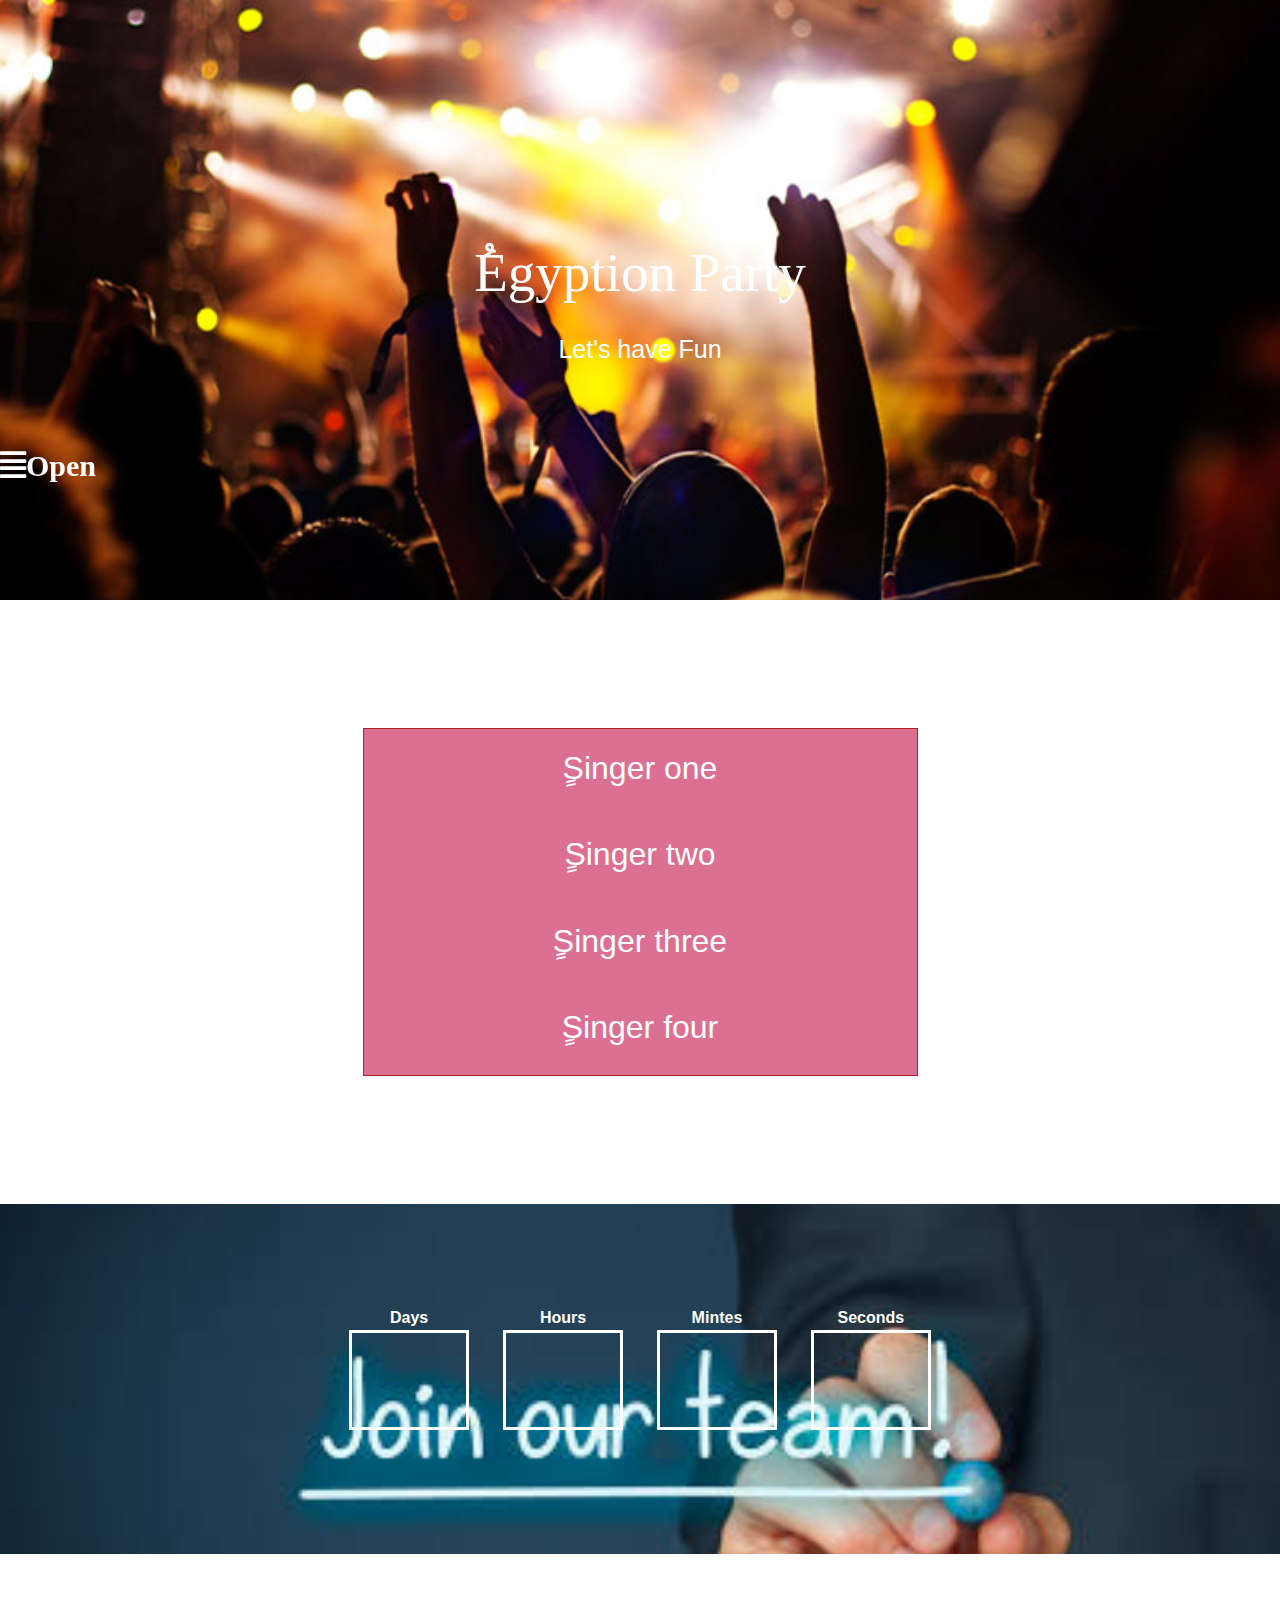
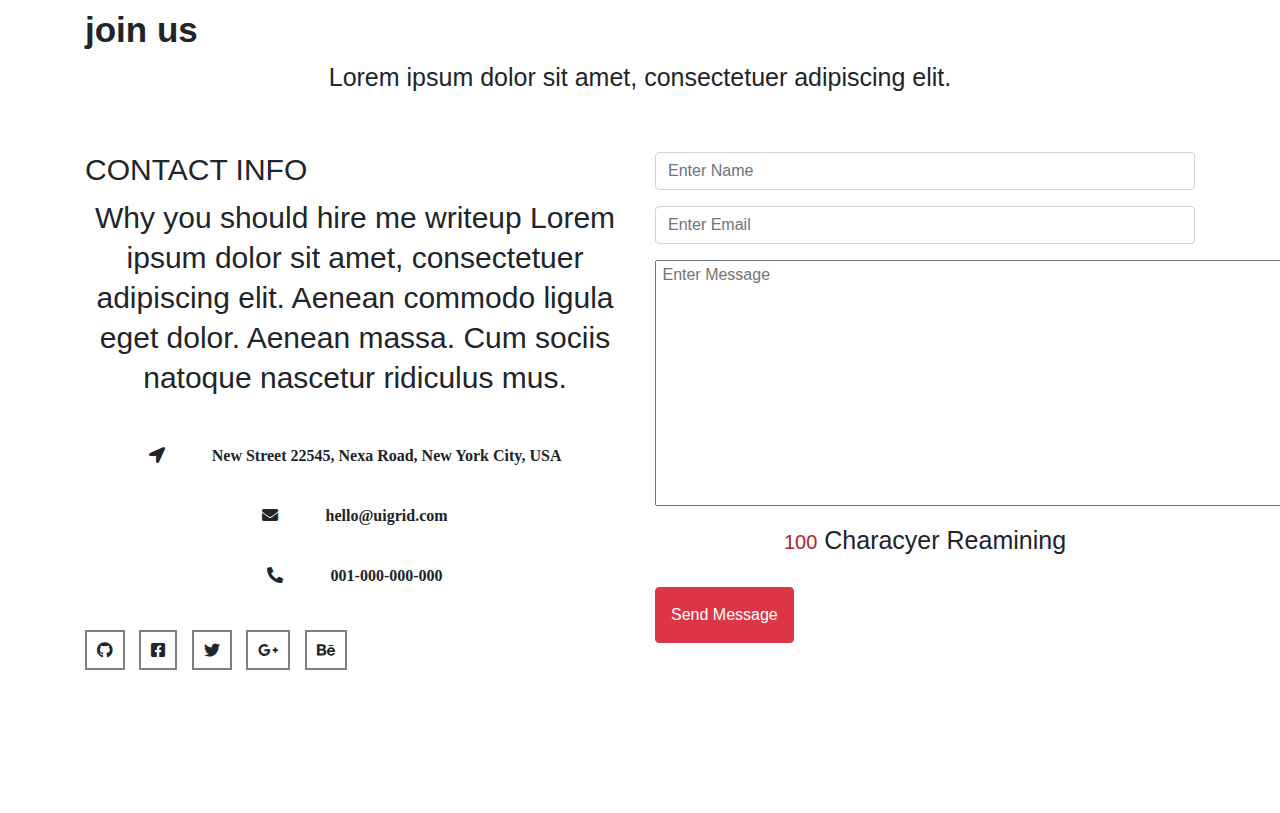
<file: Demo 2/index.html>
<html>
 <head>
     <link rel="stylesheet" href="css/bootstrap.min.css">
     <link rel="stylesheet" href="css/all.min.css">
     <link rel="stylesheet" href="css/style.css">
    
</head>
<body>
    
    <header>
     <div class="noon">
         <i id="open" class="fas -2x fa-align-justify">Open</i> 
        <div class="sub-boob">
            <nav class="navbar navbar-mine navbar-expand-sm navbar-danger ">
           <i  id="wclose" class="fas fa-2x fa-window-close"></i>

  <button class="navbar-toggler" type="button" data-toggle="collapse" data-target="#navbarTogglerDemo03" aria-controls="navbarTogglerDemo03" aria-expanded="false" aria-label="Toggle navigation">
    <span class="navbar-toggler-icon"></span>
  </button>


  <div class="collapse navbar-collapse" id="navbarTogglerDemo03">
    <ul class="navbar-nav mr-auto mt-2 ">
      <li class="nav-item active">
        <a class="nav-link" href="#">Home</a>
      </li>
      <li class="nav-item">
        <a class="nav-link" href="#clockdiv">Duration</a>
      </li>
        
        <li class="nav-item">
        <a class="nav-link" href="#Details">Details</a>
      </li>
        
        <li class="nav-item">
        <a class="nav-link" href="#contact">Contact</a>
      </li>
    
    </ul>
  
  </div>
</nav>
         </div>
      </div>
        
        
    
        
    <div class="slider">
        <div class="slider-txt">
        
          <p>ُEgyption Party</p>
            <span>Let's have Fun</span>



         
        
        
        
        
        </div>
        </div>
    </header>
    <section>
    <div class="container  container1"  >
      <div class="all" id="Details">
        
        <h2 id="h1">ٍSinger one</h2>
        <p id="p1">"Lorem ipsum dolor sit amet, consectetur adipiscing elit, sed do eiusmod tempor incididunt ut labore et dolore magna aliqua. Ut enim ad minim veniam, quis nostrud exercitation ullamco laboris nisi ut aliquip ex ea commodo consequat. Duis aute irure dolor in reprehenderit in voluptate velit esse cillum dolore eu fugiat nulla pariatur. Excepteur sint occaecat cupidatat non proident, sunt in culpa qui officia deserunt mollit anim id est laborum."</p>
        
        <h2 id="h2">ٍSinger two</h2>
        <p id="p2">"Lorem ipsum dolor sit amet, consectetur adipiscing elit, sed do eiusmod tempor incididunt ut labore et dolore magna aliqua. Ut enim ad minim veniam, quis nostrud exercitation ullamco laboris nisi ut aliquip ex ea commodo consequat. Duis aute irure dolor in reprehenderit in voluptate velit esse cillum dolore eu fugiat nulla pariatur. Excepteur sint occaecat cupidatat non proident, sunt in culpa qui officia deserunt mollit anim id est laborum."</p>
        
        
        <h2 id="h3">ٍSinger three</h2>
        <p id="p3">"Lorem ipsum dolor sit amet, consectetur adipiscing elit, sed do eiusmod tempor incididunt ut labore et dolore magna aliqua. Ut enim ad minim veniam, quis nostrud exercitation ullamco laboris nisi ut aliquip ex ea commodo consequat. Duis aute irure dolor in reprehenderit in voluptate velit esse cillum dolore eu fugiat nulla pariatur. Excepteur sint occaecat cupidatat non proident, sunt in culpa qui officia deserunt mollit anim id est laborum."</p>
        
        
        <h2 id="h4">ٍSinger four</h2>
        <p id="p4">"Lorem ipsum dolor sit amet, consectetur adipiscing elit, sed do eiusmod tempor incididunt ut labore et dolore magna aliqua. Ut enim ad minim veniam, quis nostrud exercitation ullamco laboris nisi ut aliquip ex ea commodo consequat. Duis aute irure dolor in reprehenderit in voluptate velit esse cillum dolore eu fugiat nulla pariatur. Excepteur sint occaecat cupidatat non proident, sunt in culpa qui officia deserunt mollit anim id est laborum."</p>

        
        
        </div>
        
        
        </div>
    
 
    
    </section>
    <section>
    <div class="duartion">
        <div class="container">
       
   <div id="clockdiv"> 
       
       
    <div> 
                <div class="smalltext">Days</div> 

        <span class="days" id="day"></span> 
  </div> 
    
    
  <div> 
          <div class="smalltext">Hours</div> 

    <span class="hours" id="hour"></span> 
  </div> 
    
    
  <div> 
          <div class="smalltext">Mintes</div> 

    <span class="minutes" id="minute"></span> 
  </div> 
    
    
  <div> 
          <div class="smalltext">Seconds</div> 

    <span class="seconds" id="second"></span> 
  </div> 
    
</div> 
  
<p id="demo"></p> 

        </div>
  
</div>
    </section>
    <footer>
    
       
           <div class="container container-mine mt-5" id="contact">
                 <h1>join us</h1>
                  <p>Lorem ipsum dolor sit amet, consectetuer adipiscing elit.</p>
               <div class="row">
                
                   
                   
                
                       

             <div class="col-md-6">
             <div class="aboutx">
             <h5>CONTACT INFO</h5>
                 
     <p>Why you should hire me writeup Lorem ipsum dolor sit amet, consectetuer adipiscing elit. Aenean commodo ligula eget dolor. Aenean massa. Cum sociis  natoque nascetur ridiculus mus.</p>
     <i id="icons" class="fas fa-location-arrow"> <span> New Street 22545, Nexa Road, New York City, USA</span></i>  
     <i  id="icons" class="fas fa-envelope"><span> hello@uigrid.com</span></i>
     <i  id="icons" class="fas fa-phone-alt"><span> 001-000-000-000</span></i>
             <div class="social">
                 <i class="fab fa-github"></i>
                 <i class="fab fa-facebook-square"></i>
                 <i class="fab fa-twitter"></i>
                 <i class="fab fa-google-plus-g"></i>
                 <i class="fab fa-behance"></i>
                
                 </div>


              </div>
             </div>
             
             <div class="col-md-6">
               <div class="abouty">
                   
                   <div class="form">
                 <div class="form-group">
                    <input class="form-control" type="text" placeholder="Enter Name">
                 </div>
                   
                   
                   <div class="form-group">
                    <input class="form-control" type="email" placeholder="Enter Email">
                 </div>
                  
                  <div class="form-group">
                    <textarea maxlength="100" rows="10" cols="75" placeholder=" Enter Message"></textarea>
                 </div>
                       
                      <p><span>100</span> Characyer Reamining</p>
                    <button  type="submit" class="btn btn-mibe btn-danger">Send Message</button>
                       
                 
                 
                 
                 
                 
                 
                 
                 
                 
                 
                 
                 
                 
                 
                 
                 
                 
                   </div>
                 </div>
             </div>
         </div>
        </div>
    
    
    
    
    
    
    
    
    
    
    
    
    </footer>
    
    
   <button class="btn mybtn btn-danger">
     <i id="arrow" class="fas fa-3x fa-arrow-circle-up"></i>
    </button>
    
    

    
    
    
    
    
    
    
    
    
    
    
    
    
    
    
    
    
    
    
    
    
    
    
    
    
    
    
    
    
    
    
    
    
    
    
    
    
    
    
    
    
    
    
    
    
    
    
    
    
    
    
    
    <script src="js/jquery-3.4.1.min.js"></script>
    <script src="js/popper.min.js"></script>
    <script src="js/bootstrap.min.js"></script>
    <script src="js/mine.js"></script>
    </body>
</html>
</file>
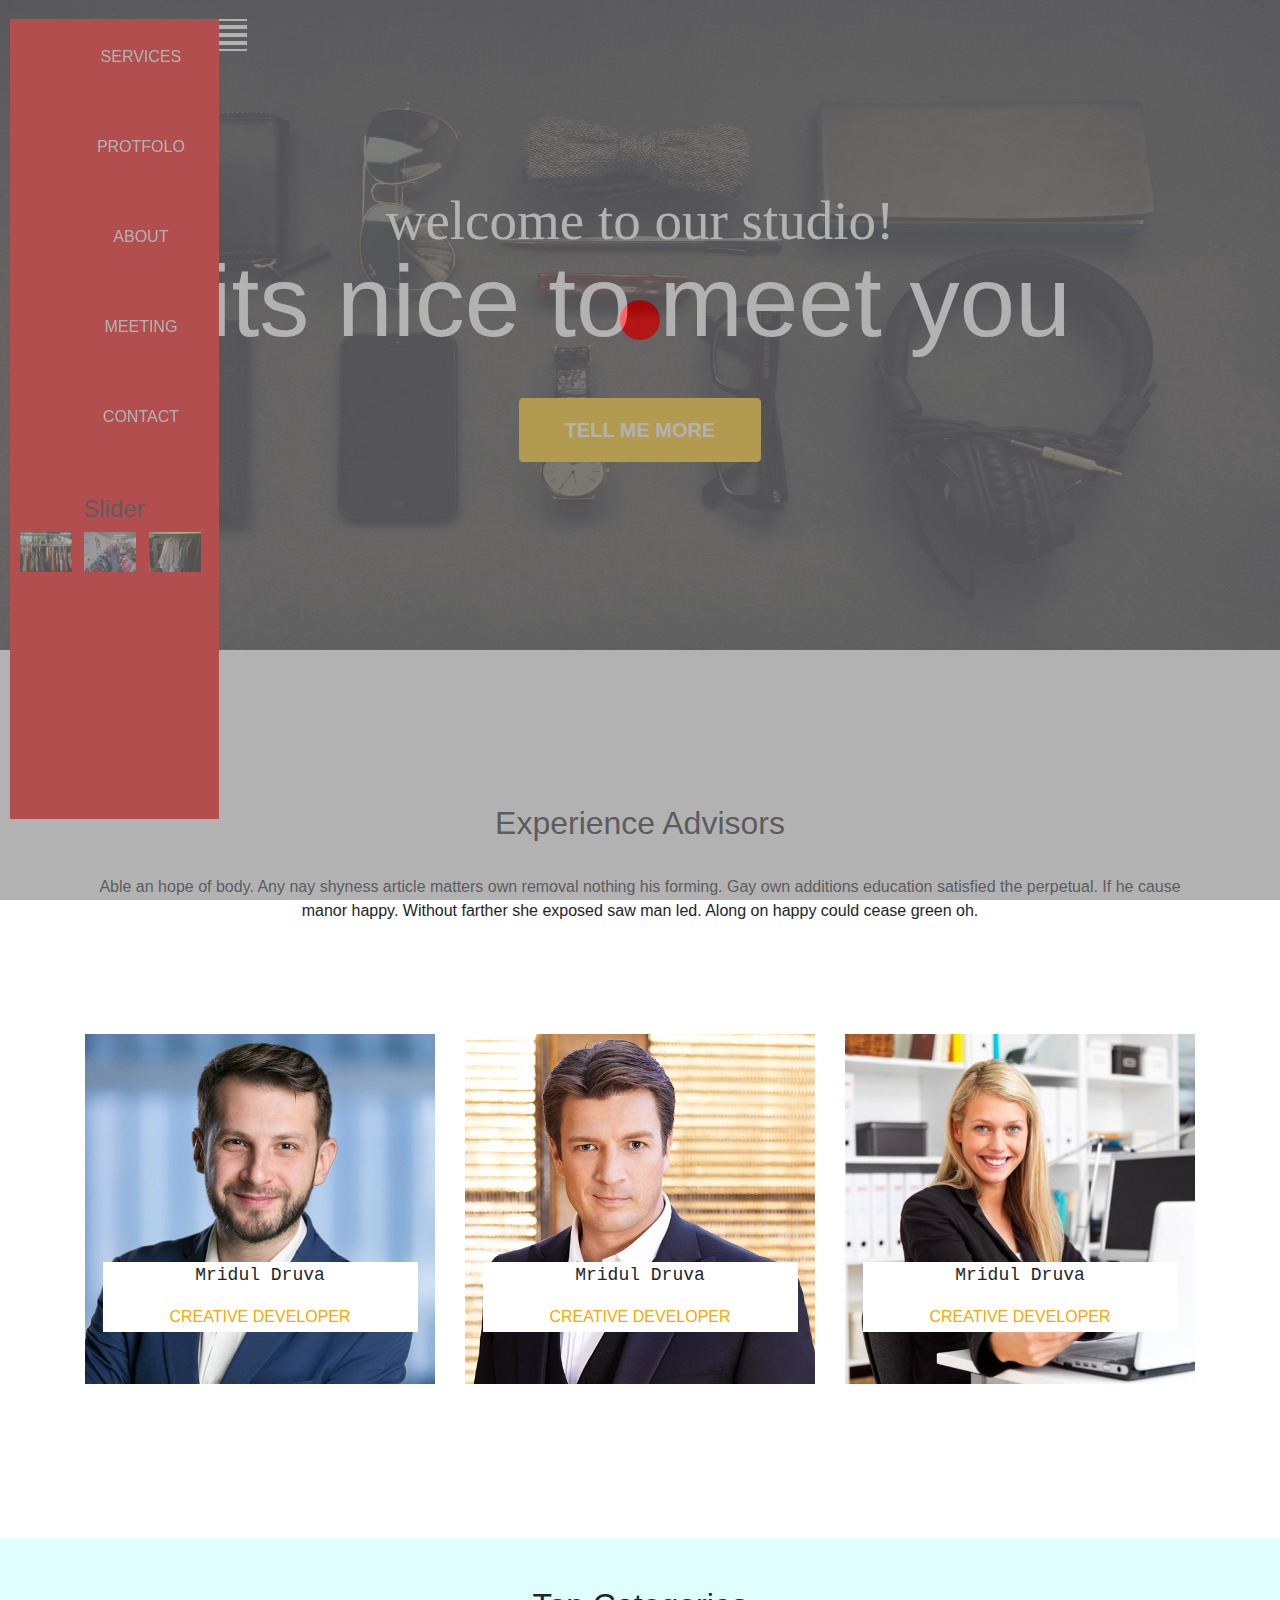
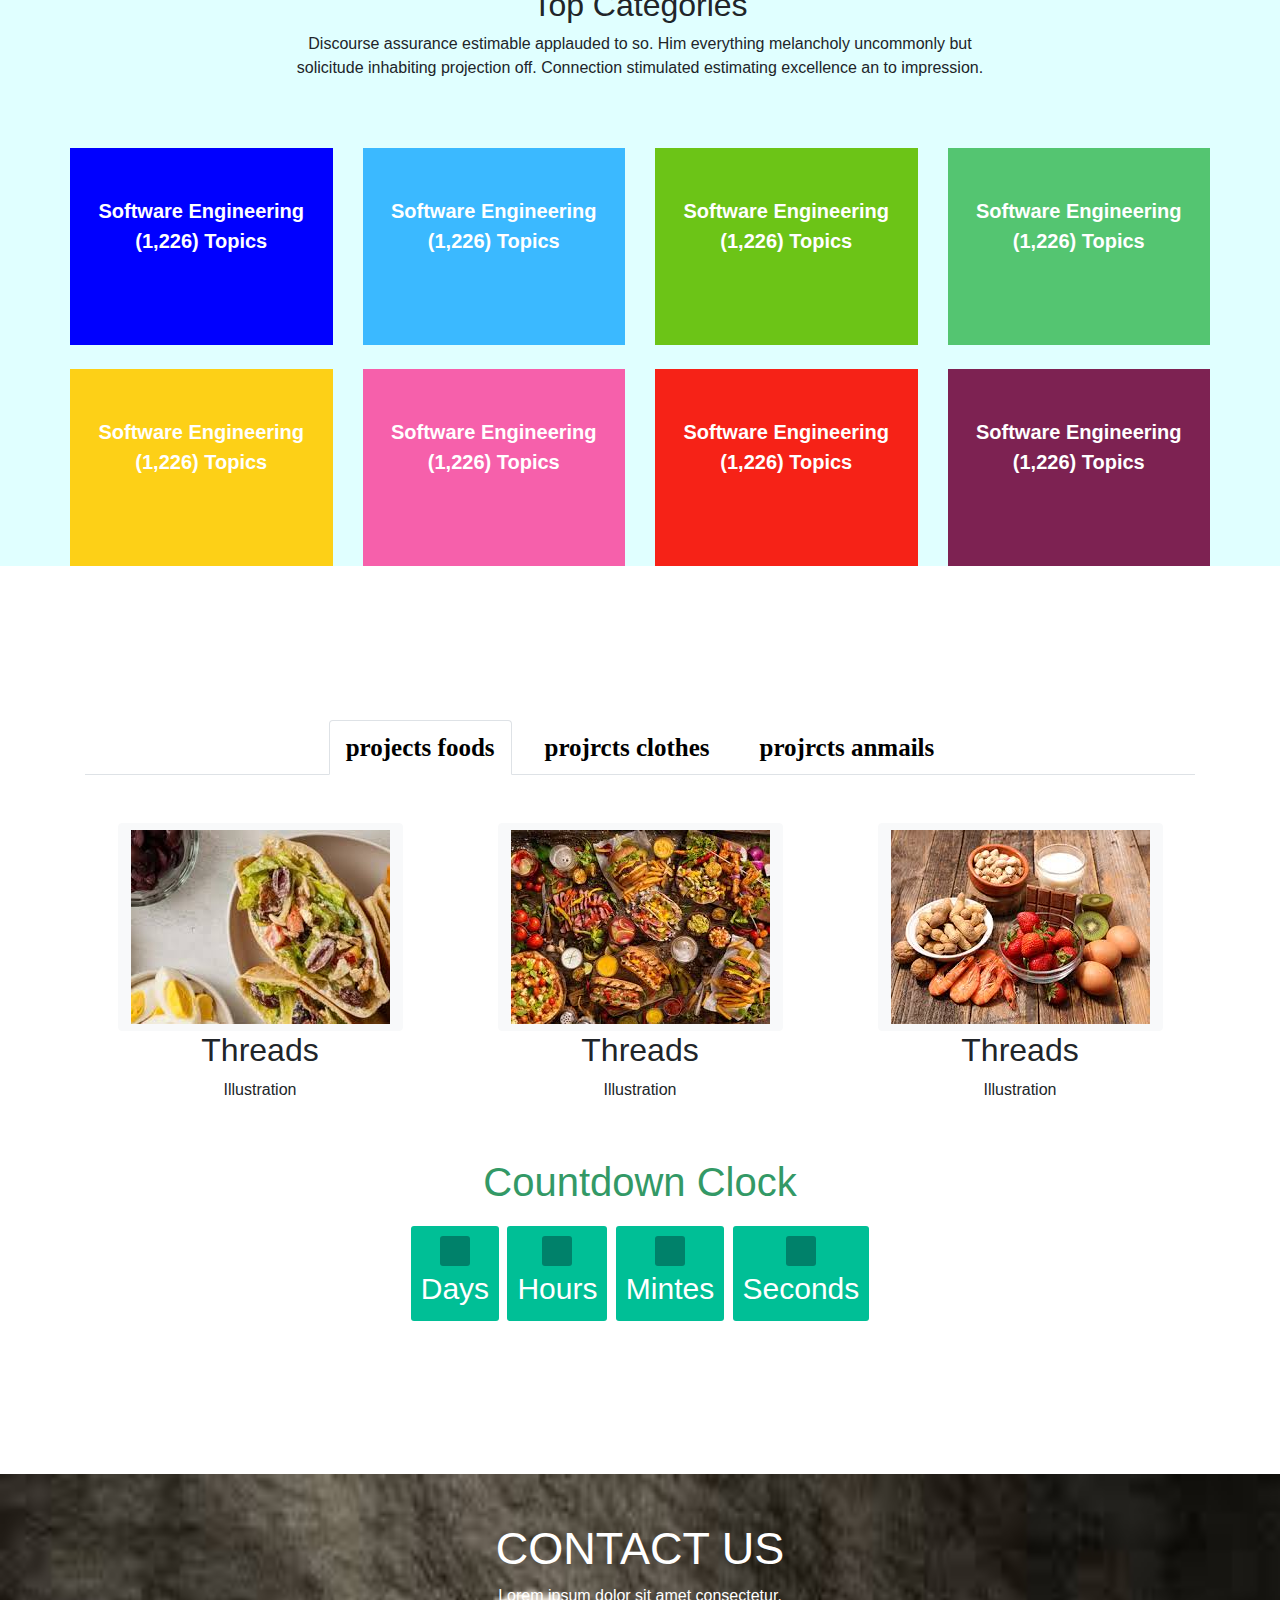
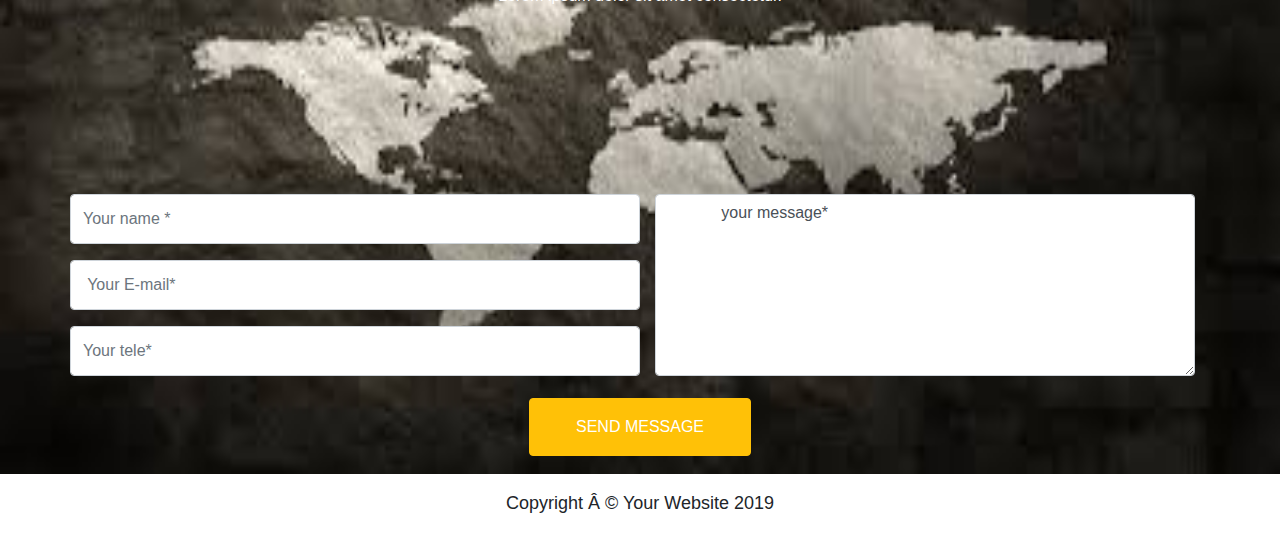
<file: Demo 3/index.html>
<html>
 <head>
     <link rel="stylesheet" href="css/bootstrap.min.css">
     <link rel="stylesheet" href="css/all.css">
     <link href="https://fonts.googleapis.com/css?family=Indie+Flower&display=swap" rel="stylesheet">
     <link rel="stylesheet" href="css/style.css">
   
     
</head>
<body>

         
      <button class="btn btn-dark" id="btnup">
         <i class="fas fa-1x fa-arrow-alt-circle-up"></i>
      </button>
    
   
    
    

    
    <div class="options">
    
     <div class="cap-opt">
     
  <nav class="navbar navbar-expand-sm">
   
            
      <div class="collapse navbar-collapse" id="navbar">
    <ul class="navbar-nav ml-auto">
      <li class="nav-itemm ">
        <a class="nav-link nav-link-mine" href="#services ">services</a>
      </li>
      <li class="nav-itemm">
        <a class="nav-link nav-link-mine" href="#protfolo">protfolo</a>
      </li>
      <li class="nav-itemm">
        <a class="nav-link nav-link-mine" href="#about">about</a>
      </li>
        
        
            <li class="nav-itemm">
        <a class="nav-link nav-link-mine" href="#meeting">Meeting</a>
      </li>
        

        <li class="nav-itemm">
        <a class="nav-link nav-link-mine" href="#contact">contact</a>
      </li>
     
        
        
        
    </ul>
  </div>
 
    </nav>
    
         
         
         
         
          <h4>Slider</h4>

         <img src="images/bb1.jfif">
         <img src="images/bb2.jfif">
         <img src="images/bb3.jfif">
         
        </div>
    <i class="fas fa-2x fa-align-justify"></i>
  
    </div>
    
    
  
     
        <div class="slider d-flex justify-content-center align-items-center">
           <div class="container">
                <div class="txt-header text-center">
                
                
                <p class="p1">welcome to our studio!</p>
                <p class="p2">its nice to meet you</p>
                <button type="button" class="btn btn-mine btn-warning py-3 mt-5">tell me more</button>

            
            
            
            
            
            
            </div>
             </div>           
        </div>
    
<!--
       <div id="loading">
    
    
    </div>
-->
     <section id="services">
        <div class="container-mine mt-6">
        <div class="container">
           <div class="txt-section1 text-center">
                <h2>Experience Advisors</h2>
                 <p class="pp">Able an hope of body. Any nay shyness article matters own removal nothing his forming. Gay own additions education satisfied the perpetual. If he cause manor happy. Without farther she exposed saw man led. Along on happy could cease green oh.
                </p>
           </div>
 
            <div class="row roe-mine">
            <div class="col-md-4">
          <div class="layer">
                <div class="cont1 d-flex justify-content-center align-items-center">
                <img src="images/advisors/2.jpg" class="img-fluid"/>
                <div class="overlay align-items-center justify-content-center text-center">
                    <h3 class="cc mt-5">About John Babu</h3>
                    <p class="p1">Great explorer of the truth, the master-builder of human happiness.</p>
                    <a class="a1" href="#">read more</a>


                    
                    
                    </div>
                <div class="overlay-1 align-items-center justify-content-center text-center">
                    <p class="p1">Mridul Druva</p>
                    <p class="p2">creative developer</p>
                    </div>
                
                
                  </div>
                </div>
         
         
         
         
          
            
            
            
            
            
            
             </div>
            <div class="col-md-4">
          <div class="layer">
                <div class="cont1 d-flex justify-content-center align-items-center">
                <img src="images/advisors/4.jpg" class="img-fluid"/>
                <div class="overlay align-items-center justify-content-center text-center">
                    <h3 class="cc mt-5">About John Babu</h3>
                    <p class="p1">Great explorer of the truth, the master-builder of human happiness.</p>
                    <a class="a1" href="#">read more</a>


                    
                    
                    </div>
                <div class="overlay-1 align-items-center justify-content-center text-center">
                    <p class="p1">Mridul Druva</p>
                    <p class="p2">creative developer</p>
                    </div>
                
                
                  </div>
                </div>
         
         
         
         
          
            
            
            
            
            
            
             </div>   
            <div class="col-md-4">
          <div class="layer">
                <div class="cont1 d-flex justify-content-center align-items-center">
                <img src="images/advisors/5.jpg" class="img-fluid"/>
                <div class="overlay align-items-center justify-content-center text-center">
                    <h3 class="cc mt-5">About John Babu</h3>
                    <p class="p1">Great explorer of the truth, the master-builder of human happiness.</p>
                    <a class="a1" href="#">read more</a>


                    
                    
                    </div>
                <div class="overlay-1 align-items-center justify-content-center text-center">
                    <p class="p1">Mridul Druva</p>
                    <p class="p2">creative developer</p>
                    </div>
                
                
                  </div>
                </div>
         
         
         
         
          
            
            
            
            
            
            
             </div>   
            </div>
    
       </div>
    
    
    </div>
    
    
    
    
    
    
    
    </section>
    
     <section id="protfolo">
       <div class="container-mine-mine">
       <div class="container mt-5">
           <div class="row d-flex text-center justify-content-center align-items-center">
               
             <div class="col-md-8  mt-5 mb-1">
               <h2>Top Categories</h2>
               <p class="pp">Discourse assurance estimable applauded to so. Him everything melancholy uncommonly but solicitude inhabiting projection off. Connection stimulated estimating excellence an to impression.</p>
            </div>
                
               
               
               
               
               
               
               
               <div class="row mt-5">
               
                   <div class="col-md-3 mb-4">
                   <div class="layerf1 d-flex justify-content-center align-items-center">
                   <img src="images/category/1.jpg" class="img-fluid"/>
                   <div class="overlay-2 py-5">
                      <p>Software Engineering (1,226) Topics </p>                                                                 

                   </div>
                   </div>
               
                              
               </div>
                   
                   <div class="col-md-3">
                   <div class="layerf1 d-flex justify-content-center align-items-center">
                   <img src="images/category/2.jpg" class="img-fluid"/>
                   <div class="overlay-3 py-5">
                      <p>Software Engineering (1,226) Topics </p>                                                                 

                   </div>
                   </div>
               
                              
               </div>
                   
                   
                   
                   
                   <div class="col-md-3">
                   <div class="layerf1 d-flex justify-content-center align-items-center">
                   <img src="images/category/3.jpg" class="img-fluid"/>
                   <div class="overlay-4 py-5">
                      <p>Software Engineering (1,226) Topics </p>                                                                 

                   </div>
                   </div>
               
                              
               </div>
                   
                   <div class="col-md-3">
                   <div class="layerf1 d-flex justify-content-center align-items-center">
                   <img src="images/category/4.jpg" class="img-fluid"/>
                   <div class="overlay-5 py-5">
                      <p>Software Engineering (1,226) Topics </p>                                                                 

                   </div>
                   </div>
               
                              
               </div>
                   
                    
                   
                   
                   
                   
                   <div class="col-md-3">
                   <div class="layerf1 d-flex justify-content-center align-items-center">
                   <img src="images/category/5.jpg" class="img-fluid"/>
                   <div class="overlay-6 py-5">
                      <p>Software Engineering (1,226) Topics </p>                                                                 

                   </div>
                   </div>
               
                              
               </div>
                   
                   
                   
                   
                    
                   <div class="col-md-3">
                   <div class="layerf1 d-flex justify-content-center align-items-center">
                   <img src="images/category/6.jpg" class="img-fluid"/>
                   <div class="overlay-7 py-5">
                      <p>Software Engineering (1,226) Topics </p>                                                                 

                   </div>
                   </div>
               
                              
               </div>
                   
                   
                   
                    
                   <div class="col-md-3">
                   <div class="layerf1 d-flex justify-content-center align-items-center">
                   <img src="images/category/7.jpg" class="img-fluid"/>
                   <div class="overlay-8 py-5">
                      <p>Software Engineering (1,226) Topics </p>                                                                 

                   </div>
                   </div>
               
                              
               </div>
                   
                   
                   
                    
                   <div class="col-md-3">
                   <div class="layerf1 d-flex justify-content-center align-items-center">
                   <img src="images/category/4.jpg" class="img-fluid"/>
                   <div class="overlay-9 py-5">
                      <p>Software Engineering (1,226) Topics </p>                                                                 

                   </div>
                   </div>
               
                              
               </div>
                   
                   
                   
                   
           
               </div>
           
           </div>
           </div>
           
           
         
     </div>
    </section>
    
     <section id="loading">
<!--
    <div class="sk-folding-cube">
  <div class="sk-cube1 sk-cube"></div>
  <div class="sk-cube2 sk-cube"></div>
  <div class="sk-cube4 sk-cube"></div>
  <div class="sk-cube3 sk-cube"></div>
</div>
    
    
-->
    
           
           <div class="spinner"></div>
       </section> 
    
     <section id="about">
        <div class="container-mine-mine-mine">
         <div class="container">
            
             
             <ul class="nav nav-mine  nav-tabs d-flex justify-content-center align-items-center mb-5" id="myTab" role="tablist">
                 
   <li class="nav-item">
    <a class="nav-link nav-link-nine active mr-3" id="home-tab" data-toggle="tab" href="#home" role="tab" aria-controls="home" aria-selected="true">projects foods </a>
  </li>
                 
                 
  <li class="nav-item">
    <a class="nav-link nav-link-nine  mr-3" id="profile-tab" data-toggle="tab" href="#profile" role="tab" aria-controls="profile" aria-selected="true">projrcts clothes</a>
  </li>
                 
                 
  <li class="nav-item">
    <a class="nav-link nav-link-nine" id="contact-tab" data-toggle="tab" href="#contact" role="tab" aria-controls="contact" aria-selected="true">projrcts anmails </a>
  </li>
</ul>
        
             
             
             
             
             
             
             
             
             
                <div class="tab-content" id="myTabContent">
    
    
  <div class="tab-pane fade show active" id="home" role="tabpanel" aria-labelledby="home-tab">
    
  <div class="row">  
    
    
    
    
    
                <div class="col-md-4">
                
        
     <!-- Button trigger modal -->
   <button type="button" class="btn btn-mine2  btn-light" data-toggle="modal" data-target="#exampleModalLong">
      
       
           <div class="layer-110">
                 <div class="overlay-10">
               
               <i class="fas py-5 fa-lg fa-plus"></i>
               </div>   
                 <img src="images/aa1.jfif" class="img-fluid"/>
      
              </div>
    
     </button>
            <div class="text-center">
                  <h2>Threads</h2>
                  <p class="popo">Illustration</p>
                </div>
        
        
        
<!-- Modal -->
<div class="modal model-mine fade" id="exampleModalLong" tabindex="-1" role="dialog" aria-labelledby="exampleModalLongTitle" aria-hidden="true">
  <div class="modal-dialog" role="document">
    <div class="modal-content modal-content-mine">
        
        
        
      <div class="modal-header text-center d-block">
          <h3 class="modal-title  modal-title-mine" id="exampleModalLongTitle">
            PROJECT NAME</h3><br>
          <p class="lead">Lorem ipsum dolor sit amet consectetur.</p>
      </div>
        
        
        
      <div class="modal-body">
        <img src="images/portfolio/b1.jpg" class="img-fluid"/>
          <p class="mt-5">Use this area to describe your project. Lorem ipsum dolor sit amet, consectetur adipisicing elit. Est blanditiis dolorem culpa incidunt minus dignissimos deserunt repellat aperiam quasi sunt officia expedita beatae cupiditate, maiores repudiandae, nostrum, reiciendis facere nemo!
        </p>
          <div class=" text-center mt-5  justify-content-center align-items-center">
          <p>Date: January 2017</p>

          <p>Client: Explore</p>

          <p>Category: Graphic Design</p>

              
            <button type="button" class="btn mt-5 btn-warning" data-dismiss="modal">
               <i class="fas fa-times"></i> Close project
             </button>
              </div>
          
      </div>
        
        
        
        
     
        
        
        
        
        
        
    </div>
  </div>
</div>
    
            
            </div>
            
             <div class="col-md-4">
                
        
     <!-- Button trigger modal -->
   <button type="button" class="btn btn-mine2  btn-light" data-toggle="modal" data-target="#exampleModalLong">
      
       
           <div class="layer-110">
                 <div class="overlay-10">
               
               <i class="fas py-5 fa-lg fa-plus"></i>
               </div>   
                 <img src="images/aa2.jfif" class="img-fluid"/>
      
              </div>
    
     </button>
            <div class="text-center">
                  <h2>Threads</h2>
                  <p class="popo">Illustration</p>
                </div>
        
        
        
<!-- Modal -->
<div class="modal model-mine fade" id="exampleModalLong" tabindex="-1" role="dialog" aria-labelledby="exampleModalLongTitle" aria-hidden="true">
  <div class="modal-dialog" role="document">
    <div class="modal-content modal-content-mine">
        
        
        
      <div class="modal-header text-center d-block">
          <h3 class="modal-title  modal-title-mine" id="exampleModalLongTitle">
            PROJECT NAME</h3><br>
          <p class="lead">Lorem ipsum dolor sit amet consectetur.</p>
      </div>
        
        
        
      <div class="modal-body">
        <img src="images/portfolio/b1.jpg" class="img-fluid"/>
          <p class="mt-5">Use this area to describe your project. Lorem ipsum dolor sit amet, consectetur adipisicing elit. Est blanditiis dolorem culpa incidunt minus dignissimos deserunt repellat aperiam quasi sunt officia expedita beatae cupiditate, maiores repudiandae, nostrum, reiciendis facere nemo!
        </p>
          <div class=" text-center mt-5  justify-content-center align-items-center">
          <p>Date: January 2017</p>

          <p>Client: Explore</p>

          <p>Category: Graphic Design</p>

              
            <button type="button" class="btn mt-5 btn-warning" data-dismiss="modal">
               <i class="fas fa-times"></i> Close project
             </button>
              </div>
          
      </div>
        
        
        
        
     
        
        
        
        
        
        
    </div>
  </div>
</div>
    
            
            </div>
            
             <div class="col-md-4">
                
        
     <!-- Button trigger modal -->
   <button type="button" class="btn btn-mine2  btn-light" data-toggle="modal" data-target="#exampleModalLong">
      
       
           <div class="layer-110">
                 <div class="overlay-10">
               
               <i class="fas py-5 fa-lg fa-plus"></i>
               </div>   
                 <img src="images/aa3.jfif" class="img-fluid"/>
      
              </div>
    
     </button>
            <div class="text-center">
                  <h2>Threads</h2>
                  <p class="popo">Illustration</p>
                </div>
        
        
        
<!-- Modal -->
<div class="modal model-mine fade" id="exampleModalLong" tabindex="-1" role="dialog" aria-labelledby="exampleModalLongTitle" aria-hidden="true">
  <div class="modal-dialog" role="document">
    <div class="modal-content modal-content-mine">
        
        
        
      <div class="modal-header text-center d-block">
          <h3 class="modal-title  modal-title-mine" id="exampleModalLongTitle">
            PROJECT NAME</h3><br>
          <p class="lead">Lorem ipsum dolor sit amet consectetur.</p>
      </div>
        
        
        
      <div class="modal-body">
        <img src="images/portfolio/b1.jpg" class="img-fluid"/>
          <p class="mt-5">Use this area to describe your project. Lorem ipsum dolor sit amet, consectetur adipisicing elit. Est blanditiis dolorem culpa incidunt minus dignissimos deserunt repellat aperiam quasi sunt officia expedita beatae cupiditate, maiores repudiandae, nostrum, reiciendis facere nemo!
        </p>
          <div class=" text-center mt-5  justify-content-center align-items-center">
          <p>Date: January 2017</p>

          <p>Client: Explore</p>

          <p>Category: Graphic Design</p>

              
            <button type="button" class="btn mt-5 btn-warning" data-dismiss="modal">
               <i class="fas fa-times"></i> Close project
             </button>
              </div>
          
      </div>
        
        
        
        
     
        
        
        
        
        
        
    </div>
  </div>
</div>
    
            
            </div>
            
       
    
    
    </div>   
    </div>
    
   
    
  <div class="tab-pane fade" id="profile" role="tabpanel" aria-labelledby="profile-tab">
    
    
    <div class="row">
    
            
             <div class="col-md-4">
                
        
     <!-- Button trigger modal -->
   <button type="button" class="btn btn-mine2  btn-light" data-toggle="modal" data-target="#exampleModalLong">
      
       
           <div class="layer-110">
                 <div class="overlay-10">
               
               <i class="fas py-5 fa-lg fa-plus"></i>
               </div>   
                 <img src="images/bb1.jfif" class="img-fluid"/>
      
              </div>
    
     </button>
            <div class="text-center">
                  <h2>Threads</h2>
                  <p class="popo">Illustration</p>
                </div>
        
        
        
<!-- Modal -->
<div class="modal  model-mine  fade" id="exampleModalLong" tabindex="-1" role="dialog" aria-labelledby="exampleModalLongTitle" aria-hidden="true">
    
  <div class="modal-dialog" role="document">
    <div class="modal-content modal-content-mine">
        
        
        
      <div class="modal-header text-center d-block">
          <h3 class="modal-title  modal-title-mine" id="exampleModalLongTitle">
            PROJECT NAME</h3><br>
          <p class="lead">Lorem ipsum dolor sit amet consectetur.</p>
      </div>
        
        
        
      <div class="modal-body">
        <img src="images/portfolio/b1.jpg" class="img-fluid"/>
          <p class="mt-5">Use this area to describe your project. Lorem ipsum dolor sit amet, consectetur adipisicing elit. Est blanditiis dolorem culpa incidunt minus dignissimos deserunt repellat aperiam quasi sunt officia expedita beatae cupiditate, maiores repudiandae, nostrum, reiciendis facere nemo!
        </p>
          <div class=" text-center mt-5  justify-content-center align-items-center">
          <p>Date: January 2017</p>

          <p>Client: Explore</p>

          <p>Category: Graphic Design</p>

              
            <button type="button" class="btn mt-5 btn-warning" data-dismiss="modal">
               <i class="fas fa-times"></i> Close project
             </button>
              </div>
          
      </div>
        
        
        
        
     
        
        
        
        
        
        
    </div>
  </div>
</div>
    
            
            </div>
         
            
            <div class="col-md-4">
                
        
     <!-- Button trigger modal -->
   <button type="button" class="btn btn-mine2  btn-light" data-toggle="modal" data-target="#exampleModalLong">
      
       
           <div class="layer-110">
                 <div class="overlay-10">
               
               <i class="fas py-5 fa-lg fa-plus"></i>
               </div>   
                 <img src="images/bb2.jfif" class="img-fluid"/>
      
              </div>
    
     </button>
            <div class="text-center">
                  <h2>Threads</h2>
                  <p class="popo">Illustration</p>
                </div>
        
        
        
<!-- Modal -->
<div class="modal model-mine fade" id="exampleModalLong" tabindex="-1" role="dialog" aria-labelledby="exampleModalLongTitle" aria-hidden="true">
  <div class="modal-dialog" role="document">
    <div class="modal-content modal-content-mine">
        
        
        
      <div class="modal-header text-center d-block">
          <h3 class="modal-title  modal-title-mine" id="exampleModalLongTitle">
            PROJECT NAME</h3><br>
          <p class="lead">Lorem ipsum dolor sit amet consectetur.</p>
      </div>
        
        
        
      <div class="modal-body">
        <img src="images/portfolio/b2.jpg" class="img-fluid"/>
          <p class="mt-5">Use this area to describe your project. Lorem ipsum dolor sit amet, consectetur adipisicing elit. Est blanditiis dolorem culpa incidunt minus dignissimos deserunt repellat aperiam quasi sunt officia expedita beatae cupiditate, maiores repudiandae, nostrum, reiciendis facere nemo!
        </p>
          <div class=" text-center mt-5  justify-content-center align-items-center">
          <p>Date: January 2017</p>

          <p>Client: Explore</p>

          <p>Category: Graphic Design</p>

              
            <button type="button" class="btn mt-5 btn-warning" data-dismiss="modal">
               <i class="fas fa-times"></i> Close project
             </button>
              </div>
          
      </div>
        
        
        
        
     
        
        
        
        
        
        
    </div>
  </div>
</div>
    
            
            </div>
                      
            <div class="col-md-4">
                
        
     <!-- Button trigger modal -->
   <button type="button" class="btn btn-mine2  btn-light" data-toggle="modal" data-target="#exampleModalLong">
      
       
           <div class="layer-110">
                 <div class="overlay-10">
               
               <i class="fas py-5 fa-lg fa-plus"></i>
               </div>   
                 <img src="images/bb3.jfif" class="img-fluid"/>
      
              </div>
    
     </button>
            <div class="text-center">
                  <h2>Threads</h2>
                  <p class="popo">Illustration</p>
                </div>
        
        
        
<!-- Modal -->
<div class="modal model-mine fade" id="exampleModalLong" tabindex="-1" role="dialog" aria-labelledby="exampleModalLongTitle" aria-hidden="true">
  <div class="modal-dialog" role="document">
    <div class="modal-content modal-content-mine">
        
        
        
      <div class="modal-header text-center d-block">
          <h3 class="modal-title  modal-title-mine" id="exampleModalLongTitle">
            PROJECT NAME</h3><br>
          <p class="lead">Lorem ipsum dolor sit amet consectetur.</p>
      </div>
        
        
        
      <div class="modal-body">
        <img src="images/portfolio/b3.jpg" class="img-fluid"/>
          <p class="mt-5">Use this area to describe your project. Lorem ipsum dolor sit amet, consectetur adipisicing elit. Est blanditiis dolorem culpa incidunt minus dignissimos deserunt repellat aperiam quasi sunt officia expedita beatae cupiditate, maiores repudiandae, nostrum, reiciendis facere nemo!
        </p>
          <div class=" text-center mt-5  justify-content-center align-items-center">
          <p>Date: January 2017</p>

          <p>Client: Explore</p>

          <p>Category: Graphic Design</p>

              
            <button type="button" class="btn mt-5 btn-warning" data-dismiss="modal">
               <i class="fas fa-times"></i> Close project
             </button>
              </div>
          
      </div>
        
        
        
        
     
        
        
        
        
        
        
    </div>
  </div>
</div>
    
            
            </div>
               
       
      
      </div>
    
   
    
    </div>
    
    
    
    
    
  <div class="tab-pane fade" id="contact" role="tabpanel" aria-labelledby="contact-tab">
    
    <div class="row">
        
            <div class="col-md-4">
                
        
     <!-- Button trigger modal -->
   <button type="button" class="btn btn-mine2  btn-light" data-toggle="modal" data-target="#exampleModalLong">
      
       
           <div class="layer-110">
                 <div class="overlay-10">
               
               <i class="fas py-5 fa-lg fa-plus"></i>
               </div>   
                 <img src="images/CC1.jfif" class="img-fluid"/>
      
              </div>
    
     </button>
            <div class="text-center">
                  <h2>Threads</h2>
                  <p class="popo">Illustration</p>
                </div>
        
        
        
<!-- Modal -->
<div class="modal model-mine fade" id="exampleModalLong" tabindex="-1" role="dialog" aria-labelledby="exampleModalLongTitle" aria-hidden="true">
  <div class="modal-dialog" role="document">
    <div class="modal-content modal-content-mine">
        
        
        
      <div class="modal-header text-center d-block">
          <h3 class="modal-title  modal-title-mine" id="exampleModalLongTitle">
            PROJECT NAME</h3><br>
          <p class="lead">Lorem ipsum dolor sit amet consectetur.</p>
      </div>
        
        
        
      <div class="modal-body">
        <img src="images/portfolio/b4.jpg" class="img-fluid"/>
          <p class="mt-5">Use this area to describe your project. Lorem ipsum dolor sit amet, consectetur adipisicing elit. Est blanditiis dolorem culpa incidunt minus dignissimos deserunt repellat aperiam quasi sunt officia expedita beatae cupiditate, maiores repudiandae, nostrum, reiciendis facere nemo!
        </p>
          <div class=" text-center mt-5  justify-content-center align-items-center">
          <p>Date: January 2017</p>

          <p>Client: Explore</p>

          <p>Category: Graphic Design</p>

              
            <button type="button" class="btn mt-5 btn-warning" data-dismiss="modal">
               <i class="fas fa-times"></i> Close project
             </button>
              </div>
          
      </div>
        
        
        
        
     
        
        
        
        
        
        
    </div>
  </div>
</div>
    
            
            </div>
                            
            <div class="col-md-4">
                
        
     <!-- Button trigger modal -->
   <button type="button" class="btn btn-mine2  btn-light" data-toggle="modal" data-target="#exampleModalLong">
      
       
           <div class="layer-110">
                 <div class="overlay-10">
               
               <i class="fas py-5 fa-lg fa-plus"></i>
               </div>   
                 <img src="images/CC2.jfif" class="img-fluid"/>
      
              </div>
    
     </button>
            <div class="text-center">
                  <h2>Threads</h2>
                  <p class="popo">Illustration</p>
                </div>
        
        
        
<!-- Modal -->
<div class="modal model-mine fade" id="exampleModalLong" tabindex="-1" role="dialog" aria-labelledby="exampleModalLongTitle" aria-hidden="true">
  <div class="modal-dialog" role="document">
    <div class="modal-content modal-content-mine">
        
        
        
      <div class="modal-header text-center d-block">
          <h3 class="modal-title  modal-title-mine" id="exampleModalLongTitle">
            PROJECT NAME</h3><br>
          <p class="lead">Lorem ipsum dolor sit amet consectetur.</p>
      </div>
        
        
        
      <div class="modal-body">
        <img src="images/portfolio/b5.jpg" class="img-fluid"/>
          <p class="mt-5">Use this area to describe your project. Lorem ipsum dolor sit amet, consectetur adipisicing elit. Est blanditiis dolorem culpa incidunt minus dignissimos deserunt repellat aperiam quasi sunt officia expedita beatae cupiditate, maiores repudiandae, nostrum, reiciendis facere nemo!
        </p>
          <div class=" text-center mt-5  justify-content-center align-items-center">
          <p>Date: January 2017</p>

          <p>Client: Explore</p>

          <p>Category: Graphic Design</p>

              
            <button type="button" class="btn mt-5 btn-warning" data-dismiss="modal">
               <i class="fas fa-times"></i> Close project
             </button>
              </div>
          
      </div>
        
        
        
        
     
        
        
        
        
        
        
    </div>
  </div>
</div>
    
            
            </div>
                                    
            <div class="col-md-4">
                
        
     <!-- Button trigger modal -->
   <button type="button" class="btn btn-mine2  btn-light" data-toggle="modal" data-target="#exampleModalLong">
      
       
           <div class="layer-110">
                 <div class="overlay-10">
               
               <i class="fas py-5 fa-lg fa-plus"></i>
               </div>   
                 <img src="images/CC3.jfif" class="img-fluid"/>
      
              </div>
    
     </button>
            <div class="text-center">
                  <h2>Threads</h2>
                  <p class="popo">Illustration</p>
                </div>
        
        
        
<!-- Modal -->
<div class="modal model-mine fade" id="exampleModalLong" tabindex="-1" role="dialog" aria-labelledby="exampleModalLongTitle" aria-hidden="true">
  <div class="modal-dialog" role="document">
    <div class="modal-content modal-content-mine">
        
        
        
      <div class="modal-header text-center d-block">
          <h3 class="modal-title  modal-title-mine" id="exampleModalLongTitle">
            PROJECT NAME</h3><br>
          <p class="lead">Lorem ipsum dolor sit amet consectetur.</p>
      </div>
        
        
        
      <div class="modal-body">
        <img src="images/portfolio/b6.jpg" class="img-fluid"/>
          <p class="mt-5">Use this area to describe your project. Lorem ipsum dolor sit amet, consectetur adipisicing elit. Est blanditiis dolorem culpa incidunt minus dignissimos deserunt repellat aperiam quasi sunt officia expedita beatae cupiditate, maiores repudiandae, nostrum, reiciendis facere nemo!
        </p>
          <div class=" text-center mt-5  justify-content-center align-items-center">
          <p>Date: January 2017</p>

          <p>Client: Explore</p>

          <p>Category: Graphic Design</p>

              
            <button type="button" class="btn mt-5 btn-warning" data-dismiss="modal">
               <i class="fas fa-times"></i> Close project
             </button>
              </div>
          
      </div>
        
        
        
        
     
        
        
        
        
        
        
    </div>
  </div>
</div>
    
            
            </div>
                
  
    
      
      </div>
    </div>
    
    
</div>
          
   
             
         
        </div>
       </div>
    </section>

    <section>
    
    <h1 id="meeting">Countdown Clock</h1> 
<div id="clockdiv"> 
  <div> 
    <span class="days" id="day"></span> 
    <div class="smalltext">Days</div> 
  </div> 
    
    
  <div> 
    <span class="hours" id="hour"></span> 
    <div class="smalltext">Hours</div> 
  </div> 
    
    
  <div> 
    <span class="minutes" id="minute"></span> 
    <div class="smalltext">Mintes</div> 
  </div> 
    
    
  <div> 
    <span class="seconds" id="second"></span> 
    <div class="smalltext">Seconds</div> 
  </div> 
    
</div> 
  
<p id="demo"></p> 

    
    
    
    
    
    
    
    
    
    </section>
    
    
    
    
    <footer id="contact">
     <div class="container-mine-mine-mine">
         
    <div class="footer-photo">
        <div class="container">
        <div class="txt-foot text-center py-5">
        
        <h2 class="f-h">CONTACT US</h2>

        <p class="f-p">Lorem ipsum dolor sit amet consectetur.</p>

        </div>
         <div class="row">
            <div class="col-md-6">
            
            <div class="row">
                 <input type="text" required 
                        data-error="enter ur name"
                   placeholder="Your name *" class="form-control py-4 mb-3" name="name"
                   id="name-form"/>
                <input type="email" required data-error="enter ur mail"
                  placeholder=" Your E-mail*" name="email" class="form-control py-4 mb-3"
                  id="email-form"/> 
                <input type="tel" required placeholder="Your tele*" data-error="enter ur phone" required  id="phone-form" class="form-control py-4"/>
            
            
            </div>
            
            
            </div>
            <div class="col-md-6">
            
            <textarea
            data-error="Please,leave us a message." required="required" rows="7" placeholder="Message for me" class="form-control" name="message" id="form_message">
            your message*
            
            </textarea>
            
            </div>
            <div class="col-md-12 d-flex justify-content-center align-items-center">
            
                    <button type="button" class="btn btn-footer py-3 btn-warning">SEND MESSAGE</button>

            </div>
        
        </div>
        
        
        
        
         </div>
        </div>
             

    </div>
    </footer>
    <footer>
    <p class="text-center
              ffff mt-3"> Copyright Â &copy; Your Website 2019</p>
    
    
    </footer>
    
             
    

    
    
    
    
    
    
    
    
    
    
    
    
    
    
    
    
    
    
    
    
    
    
    
    
    
    
    
    
    
    
    
    
    
    
    
    
    
    
    
    
    
    
    
    
    
    
    
    
      <script src="js/jquery-3.4.1.min.js"></script>
     <script src="js/popper.min.js"></script>
     <script src="js/bootstrap.min.js"></script>
    
    
    
    
    <script src="js/mine.js"></script>
    
    
    
    
    
    
    
</body>


</html>
</file>
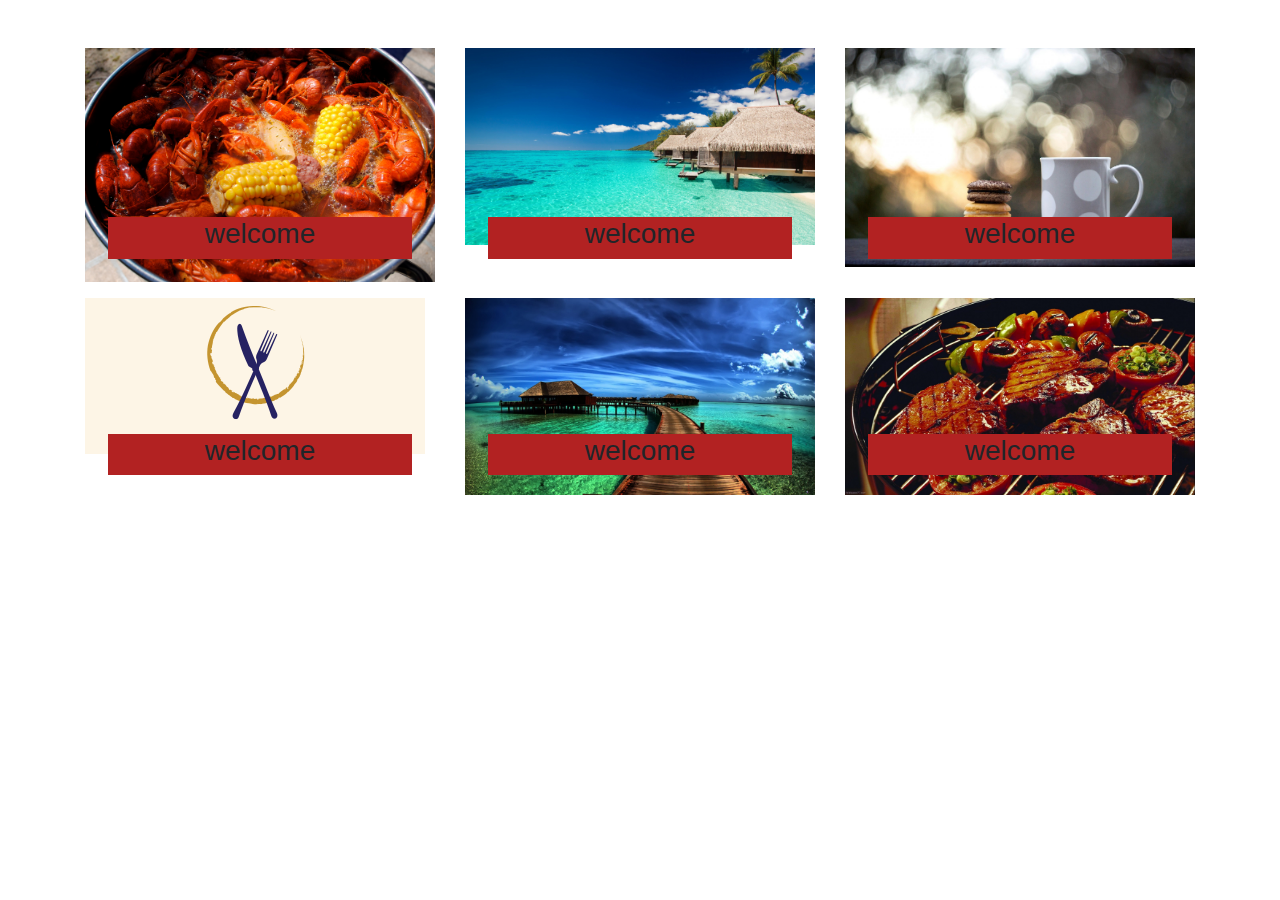
<file: Demo of slider/index.html>
<!DOCTYPE html> 


<html>

    <head>
    
        <link rel="stylesheet" href="css/bootstrap.min.css"/> 
        <link rel="stylesheet" href="css/all.min.css"/> 
        <link rel="stylesheet" href="css/style.css"/> 
        
    </head>
    
    
    <body>
  
        <div class="container mt-5">
        
         <div class="row">
            <div class="col-md-4 mb-3">
              <div class="item">
                <img src="image/dsc_0030.jpg" class="img-fluid item-img">
                <div class="item-cap">
                  <h3>welcome</h3>
                  </div>
                </div>
             </div>
             
                 <div class="col-md-4 mb-3">
              <div class="item">
                <img src="image/324095.jpg" class="img-fluid item-img">
                <div class="item-cap">
                  <h3>welcome</h3>
                  </div>
                </div>
             </div>
             
             
                 <div class="col-md-4 mb-3">
              <div class="item">
                <img src="image/cookies-picture_092504815.jpg" class="img-fluid item-img">
                <div class="item-cap">
                  <h3>welcome</h3>
                  </div>
                </div>
             </div>
             
             
                 <div class="col-md-4 mb-3">
              <div class="item">
                <img src="image/adams-blue.png" class="img-fluid item-img">
                <div class="item-cap">
                  <h3>welcome</h3>
                  </div>
                </div>
             </div>
             
                 <div class="col-md-4 mb-3">
              <div class="item">
                <img src="image/sxYv2N.jpg" class="img-fluid item-img">
                <div class="item-cap">
                  <h3>welcome</h3>
                  </div>
                </div>
             </div>
             
             
                 <div class="col-md-4 mb-3">
              <div class="item">
                <img src="image/spicy-grilled-non-vegetarian-meat-food.jpg" class="img-fluid item-img">
                <div class="item-cap">
                  <h3>welcome</h3>
                  </div>
                </div>
             </div>
            
            
            
            
            
            
            
            </div>
        
        
        
        
        
        
        
        
        
        
        
        
        </div>
        
       <div class="father">
        
           
           <i id="wclose" class="fas fa-2x fa-window-close"></i>
           
        <div class="child">
           
           
           <i id="prev" class="fas fa-3x fa-arrow-alt-circle-left" ></i>
           <i id="next" class="fas fa-3x fa-arrow-alt-circle-right" ></i>
        
           
           
           
           
           </div>
          
        
        
        </div> 
        
        
        
        
        
        
        
        
        
        
        
        
        
        
        
        
        
        
        
        
        
        
        
        
        
        
        
        
        
        
        
        
        
        
        
        
        
        
        
        
     
        
        <script src="js/jquery-3.4.1.min.js"></script>
        <script src="js/popper.min.js"></script>
        <script src="js/bootstrap.min.js"></script>
        <script src="js/mine.js"></script>
    </body>
</html>
</file>
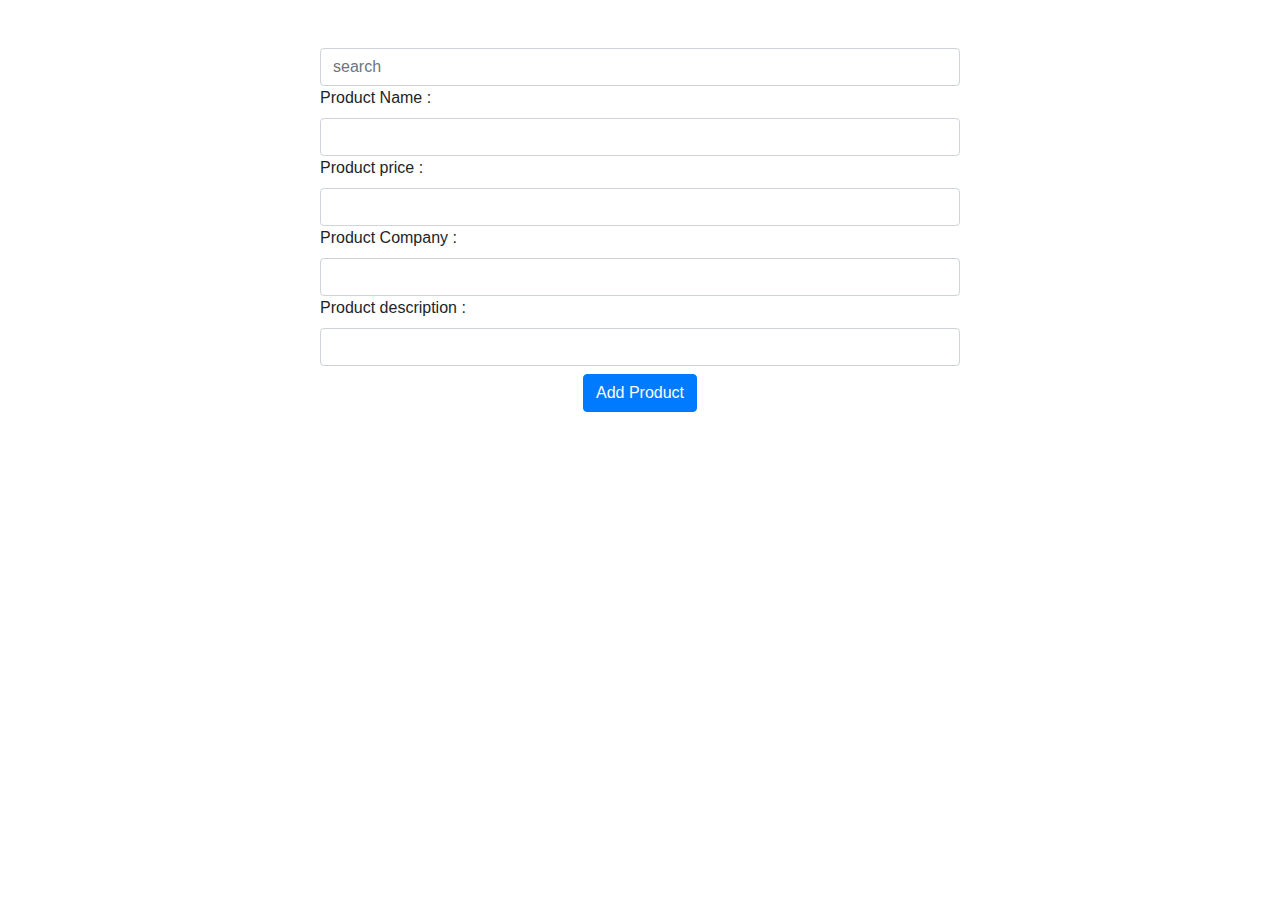
<file: Demo phone book using local stroage/index.html>
<!doctype html>





    <html>

        <head>
            <link rel="stylesheet" href="css/bootstrap.min.css"/>

            <link rel="stylesheet" href="css/style.css"/> 
            
          
            
        </head>


        <body>
            
          
          <form class="form-group my-5">
              
              <input  class="form-control w-50 mx-auto" placeholder="search" id="search"/> 
              
              <div class="w-50 mx-auto">
                <label>Product Name :</label>
                  <input name="f" id="in-1" class="form-control"/>
                
              </div>
              
              <div class="w-50 mx-auto">
                <label>Product price :</label>
            <input name="f" id="in-2" class="form-control">
                </div>
              
              <div class="w-50 mx-auto">
                <label>Product Company :</label>
                <input name="f" id="in-3" class="form-control"> 
                </div>
              
              <div  class="w-50 mx-auto">
                <label>Product description :</label>
                <input name="f" id="in-4" class="form-control">
                </div>
              
              
              <div  class="text-center">
              <button onclick="init()" type="button" id="my-btn"  class="btn btn-primary my-2">Add Product</button>
                </div>
            
            </form>
            
            
            
            
            <div class="container">
            
                <div id="my-data" class="row">
                
                   
                    
                
                </div>
            
            </div>
            
            
            
            
    

            <script src="js/jquery-3.3.1.slim.min.js"></script>
            <script src="js/popper.min.js"></script>
            <script src="js/bootstrap.min.js"></script>
            <script src="js/mine.js"></script>
        </body>

    </html>
</file>
<file: Demo 2/css/style.css>
.slider{
    background-image: url(../images/events-heavenly-header.jpg);
    background-size: cover;
    height: 600px;
    display: flex;
    justify-content: center;
    align-items: center;
    background-color: rgba(232,220,122,0);
    
}
.slider-txt {
   text-align: center ;

 
   
}
.slider-txt p{
    font-size: 55px;
    font-family: cursive;
     color: white;
 
}
.slider-txt span{
    font-size: 25px;
    color: white;
    font-weight: 500;
    
    
}




@media only screen and (max-width:600px){
	.slider-txt {
		display: none;
	}
	
}






.noon{
    position: fixed;
    top: 0px;
    left: 0px;
    z-index: 9999;
    background-color: #111;
    height: 100%;
    
    

}
.sub-boob{
    display: none;
    position: relative;
}
#wclose{
    position: absolute;
    top: 5px;
    right: 0px;
    background-color: white;
     cursor: pointer;
    
}
#open{
    color: white;
    position: absolute;
    top: 50%;
    left: 100%;
     font-size: 30px;
    cursor: pointer;
	z-index: 888888;
    
}
.navbar-nav{
    display: block;
    
}
.navbar-nav li  a{
    
    padding: 20px;
    font-size: 30px;
}
li:hover a{
    color: firebrick;
    cursor: pointer;
}


@media only screen and (max-width:600px){
	.navbar-nav{
	   width: 100%;
		height: auto;
		display: flex;
	}
	
	
}




.container1{
    margin-top: 10%;
    margin-bottom: 10%;
    
}
.all{
    width: 50%;
    background-color:palevioletred;
    margin: 0 auto;
    border: 1px solid firebrick;
    text-align: center;
    
}

.all>h2{
    padding: 10px;
    color: white;
    padding: 20px;
    cursor: pointer;
}

.all>p{
    font-size: 20px;
    color: black;
    display: none;
    padding: 20px;
    
}






.duartion{
    background-image: url(../images/join2.jpg);
    background-size: cover;
    height: 350px;
    text-align: center;
    display: flex;
    justify-content: center;
    align-items: center;
/*    opacity: .7;*/
  
    
    
}
.clockdiv{
    margin: 0 auto;
    width: 80%;
}
 #clockdiv{ 
     font-family: sans-serif;
    color: white; 
    font-weight: 600; 
    text-align: center; 
    font-size: 50px; 
     display: inline-block;
} 
#clockdiv > div{ 
    padding: 10px; 
    border-radius: 3px; 
    background-color: transparent; 
    display: inline-block; 
} 
#clockdiv div > span{ 
    width: 120px;
    height: 100px;
    padding: 20px; 
    border: 3px solid white; 
    color: black;
    font-size: 40px;
    display: inline-block; 
} 
.smalltext{ 
    padding-top: 5px; 
    font-size: 16px; 
} 

@media only screen and (max-width:600px){
	.clockdiv{
		      width: 50%;
			   margin: 0 auto;
		      font-size: 18px; 
		
	}
/*
	.smalltext{ 
    padding-top: 5px; 
    font-size: 16px; 
} 
*/

}
	






.container-mine{
    margin-bottom: 10%;
    margin-top: 10% ;
}



 .container-mine h1{
     font-size: 35px;
     margin-top: 5% ;
     font-weight: 900;

}



.container-mine  p{
    text-align: center;
    font-size: 25px;
    margin-bottom: 5%;
}



.aboutx>p{
    font-size: 30px;
    text-align: center;
    line-height: 40px;
}
.aboutx>h5{
    font-size: 30px;
    margin-bottom: 10px;
    font-weight: 500;
    
}
#icons >span{
    margin-left: 8%;
}
#icons{
    text-align: center;
    display: block;
    line-height: 60px;
}
.social i{
    padding: 10px;
    margin-top: 25px;
    margin-right: 10px;
    border: 2px solid gray;
    margin-bottom: 15px;
    text-align: center;
    
    
}
.social i:hover {
    background-color: firebrick;
    cursor: pointer;
}
.abouty p span{
    color: firebrick;
    font-size: 20px;
}
.abouty .btn-mibe{
    padding: 15px;
}


@media only screen and (max-width:600px){

	.container-mine p{
		font-size: 15px;
/*		color: aqua;*/
	}
	
}





.mybtn{
    position: fixed;
    bottom: 10%;
    right: 10px;
    z-index: 999;
    background-color: black;
    display: none;
   
}











/*
@media only screen and (min-width:1200px){
	
	
}

@media only screen and (min-width:992px){
	
	
}


@media only screen and (min-width:768){
	
	
}


@media only screen and (min-width:600){
	
}
*/
</file>
<file: Demo 3/css/style.css>
.slider{
    background-image: url(../images/header-bg.jpg);
    background-size: 100% 100%;
    background-position: center center;
    height: 650px;
}

.options img{
    width: 60px;
    height: 40px;
    padding-right: 8px
}

body{
    overflow: hidden;
    
}



#loading{
    background-color: gray;
    position: fixed;
    top: 0px;
    bottom: 0px;
    left: 0px;
    right: 0px;
    z-index: 999999;
    
    
}

.options{
    position: fixed;
    top: 19px;
    left: 10px;
    z-index: 999;

}
.cap-opt{
    background-color: red;
    padding: 10px;
    float:left;
    height: 800px;

}

.navbar-nav{
    display: block !important;
}
.nav-itemm{
 
    margin-bottom: 50px !important;

    
}



.options i{
  background-color: white;
     float: left;
    
}
body{
    text-align: center
    
}


h1{ 
  color: #396; 
  font-weight: 100; 
  font-size: 40px; 
  margin: 40px 0px 20px; 
} 
 #clockdiv{ 
    font-family: sans-serif; 
    color: #fff; 
    display: inline-block; 
    font-weight: 100; 
    text-align: center; 
    font-size: 30px; 
} 
#clockdiv > div{ 
    padding: 10px; 
    border-radius: 3px; 
    background: #00BF96; 
    display: inline-block; 
} 
#clockdiv div > span{ 
    padding: 15px; 
    border-radius: 3px; 
    background: #00816A; 
    display: inline-block; 
} 
smalltext{ 
    padding-top: 5px; 
    font-size: 16px; 
} 

/*
#options{
    
    position: fixed;
    top: 100px;
    left: 0px;
    z-index: 55555;
    
}

#color{
    background-color: orange;
    float: left;
    border: 2px solid;
     padding: 10px;
    
    
}

#options ul li{
    width: 30px;
    height: 30px;
    background-color: red;
    display: inline-block;
    cursor: pointer;
   
    
}

#options i{
    float: left;
    color: blue;
    cursor: pointer;
}
*/

/*

#btnup{
    position: fixed;
    bottom: 30px;
    right: 5px;
    z-index: 9999999;
    display: none;
    
    
}
*/

/*
.options{
  
    position: fixed;
    top: 100px;
    left: 0px;
    z-index: 5555;
    
}

.cap-options{
    background-color: teal;
    float: left;
    padding: 15px;
    border: 3px solid teal;
    
}

.options ul li{
    background-color: red;
    width: 30px;
    height: 25px;
    display: inline-block;
    border-radius: 50%;
}
.options img{
    width: 40px;
    height: 30px;
    
}
.options #fas{
    background-color: teal;
    float: left;
}

*/

/*
.sk-folding-cube {
  margin: 300px auto;
  width: 70px;
  height: 70px;
  position: relative;
  -webkit-transform: rotateZ(45deg);
          transform: rotateZ(45deg);
}

.sk-folding-cube .sk-cube {
  float: right;
  width: 50%;
  height: 50%;
  position: relative;
  -webkit-transform: scale(1.1);
      -ms-transform: scale(1.1);
          transform: scale(1.1); 
}
.sk-folding-cube .sk-cube:before {
  content: '';
  position: absolute;
  top: 0;
  left: 0;
  width: 100%;
  height: 100%;
  background-color: blue;
  -webkit-animation: sk-foldCubeAngle 2.4s infinite linear both;
          animation: sk-foldCubeAngle 2.4s infinite linear both;
  -webkit-transform-origin: 100% 100%;
      -ms-transform-origin: 100% 100%;
          transform-origin: 100% 100%;
}
.sk-folding-cube .sk-cube2 {
  -webkit-transform: scale(1.1) rotateZ(90deg);
          transform: scale(1.1) rotateZ(90deg);
}
.sk-folding-cube .sk-cube3 {
  -webkit-transform: scale(1.1) rotateZ(180deg);
          transform: scale(1.1) rotateZ(180deg);
}
.sk-folding-cube .sk-cube4 {
  -webkit-transform: scale(1.1) rotateZ(270deg);
          transform: scale(1.1) rotateZ(270deg);
}
.sk-folding-cube .sk-cube2:before {
  -webkit-animation-delay: 0.3s;
          animation-delay: 0.3s;
}
.sk-folding-cube .sk-cube3:before {
  -webkit-animation-delay: 0.6s;
          animation-delay: 0.6s; 
}
.sk-folding-cube .sk-cube4:before {
  -webkit-animation-delay: 0.9s;
          animation-delay: 0.9s;
}
@-webkit-keyframes sk-foldCubeAngle {
  0%, 10% {
    -webkit-transform: perspective(140px) rotateX(-180deg);
            transform: perspective(140px) rotateX(-180deg);
    opacity: 0; 
  } 25%, 75% {
    -webkit-transform: perspective(140px) rotateX(0deg);
            transform: perspective(140px) rotateX(0deg);
    opacity: 1; 
  } 90%, 100% {
    -webkit-transform: perspective(140px) rotateY(180deg);
            transform: perspective(140px) rotateY(180deg);
    opacity: 0; 
  } 
}

@keyframes sk-foldCubeAngle {
  0%, 10% {
    -webkit-transform: perspective(140px) rotateX(-180deg);
            transform: perspective(140px) rotateX(-180deg);
    opacity: 0; 
  } 25%, 75% {
    -webkit-transform: perspective(140px) rotateX(0deg);
            transform: perspective(140px) rotateX(0deg);
    opacity: 1; 
  } 90%, 100% {
    -webkit-transform: perspective(140px) rotateY(180deg);
            transform: perspective(140px) rotateY(180deg);
    opacity: 0; 
  }
}

*/
#btnup{
    position: fixed;
    bottom: 100px;
    right: 30px;
    z-index: 66666;
    display: none;
    
    
}



.spinner {
  width: 40px;
  height: 40px;
  margin: 300px auto;
  background-color: red;

  border-radius: 100%;  
  -webkit-animation: sk-scaleout 1.0s infinite ease-in-out;
  animation: sk-scaleout 1.0s infinite ease-in-out;
}

@-webkit-keyframes sk-scaleout {
  0% { -webkit-transform: scale(0) }
  100% {
    -webkit-transform: scale(1.0);
    opacity: 0;
  }
}

@keyframes sk-scaleout {
  0% { 
    -webkit-transform: scale(0);
    transform: scale(0);
  } 100% {
    -webkit-transform: scale(1.0);
    transform: scale(1.0);
    opacity: 0;
  }
}



/*
body{
    overflow: hidden;
}

*/

/*
#loading{
    position: fixed;
    top: 0px;
    bottom: 0px;
    left: 0px;
    right: 0px;
    z-index: 999999999999;
    background-color: gray;
    
    
}
*/



.navbar-brand-mine{
    color:#FFFC17;
    font-family: 'Indie Flower', cursive;
    font-size: 30px;
    display: block !important;

}
.navbar-brand-mine:hover{
    color: #FFFC17; 
}
.nav-link-mine{
    text-transform: uppercase;
    color: white;
    padding-right:5px;
}
.nav-item :hover.nav-link-mine{
    color:#FFFC17; 
}

.txt-header{
    color: white;
    line-height:65px;
    align-items: center;
    
}

.txt-header .p1{
    
    font-size:55px;
    font-family: serif;
}
.txt-header .p2{
    font-size: 100px;
    
}

.txt-header .btn-mine{
    color: white;
    font-size: 20px;
    text-transform: uppercase;
    font-weight: bolder;
    padding: 0px 45px;
}
.txt-header:hover .btn-mine{
    opacity: .9;
}

.cont1{
    position: relative;
    overflow: hidden;
}

.overlay{
    position: absolute;
    bottom: 100%;
    width: 90%;
    height: 90%;
    background-color:#306EFF;
    transition: bottom 1s;
    opacity: .5;
    
}
.overlay-1{
    position: absolute;
    bottom: 15%;
    width: 90%;
    height: 20%;
    background-color: white;
    transition: bottom 1s;
    

    
   
}

.cont1:hover .overlay{
    bottom: 8%;
}
.cont1:hover .overlay-1{
    bottom: -100%;
}
.overlay-1  .p1{
    font-size: 18px;
    font-family: monospace;
}
.overlay-1 .p2{
    color: 	#FFA500;
    text-transform: uppercase;
}
.overlay .a1{
    color:	#FFA500;
    text-decoration: none;
}
.overlay .p1{
    color: white;
}
.container-mine{
    background-color:#FFFFFF;
    margin-top: 12%;
}
.txt-section1 .pp{
    margin-top: 3%;
}
.roe-mine{
    margin-top: 10%;
}

.txt-section2{
    margin-top: 12%;
    
}


.layerf1{
    position: relative;
}
.overlay-2{
    position: absolute;
    background-color: #0000FF;
    width: 100%;
    height: 100%;
    z-index: 55; 
}



.layerf1 .overlay-2  p{
    color: white;
    font-size: 20px;
    font-weight: bold;
   
}

.layerf1:hover .overlay-2{
    opacity: .1;
    
}


.overlay-3{
    position: absolute;
    background-color:#3BB9FF;
    width: 100%;
    height: 100%;
    z-index: 55;
   
    
}

.layerf1 .overlay-3  p{
    color: white;
    font-size: 20px;
    font-weight: bold;
   
}

.layerf1:hover .overlay-3{
    opacity: .1;
    
}

.overlay-4{
    position: absolute;
    background-color:#6CC417;
    width: 100%;
    height: 100%;
    z-index: 55;
   
    
}

.layerf1 .overlay-4  p{
    color: white;
    font-size: 20px;
    font-weight: bold;
   
}

.layerf1:hover .overlay-4{
    opacity: .1;
    
}


.overlay-5{
    position: absolute;
    background-color:#54C571;
    width: 100%;
    height: 100%;
    z-index: 55;
   
    
}

.layerf1 .overlay-5  p{
    color: white;
    font-size: 20px;
    font-weight: bold;
   
}

.layerf1:hover .overlay-5{
    opacity: .1;
    
}

.overlay-6{
    position: absolute;
    background-color:#FDD017;
    width: 100%;
    height: 100%;
    z-index: 55;
   
    
}

.layerf1 .overlay-6  p{
    color: white;
    font-size: 20px;
    font-weight: bold;
   
}
.layerf1:hover .overlay-6{
    opacity: .1;
    
}

.container-mine-mine{
    margin-top: 12%;
    background-color:#E0FFFF;
}



.overlay-7{
    position: absolute;
    background-color:	#F660AB;
    width: 100%;
    height: 100%;
    z-index: 55;
   
    
}

.layerf1 .overlay-7 p{
    color: white;
    font-size: 20px;
    font-weight: bold;
   
}


.layerf1:hover .overlay-7{
    opacity: .1;
    
}



.overlay-8{
    position: absolute;
    background-color:	#F62217;
    width: 100%;
    height: 100%;
    z-index: 55;
   
    
}

.layerf1 .overlay-8 p{
    color: white;
    font-size: 20px;
    font-weight: bold;
   
}


.layerf1:hover .overlay-8{
    opacity: .1;
    
}

.overlay-9{
    position: absolute;
    background-color:#7D2252;
    width: 100%;
    height: 100%;
    z-index: 55;
   
    
}

.layerf1 .overlay-9 p{
    color: white;
    font-size: 20px;
    font-weight: bold;
   
}


.layerf1:hover .overlay-9{
    opacity: .1;
    
}







.btn-mine2 {
    position: relative;
    overflow: hidden;
}

.overlay-10{
    position:  absolute;
    width: 100%;
    height: 100%;
    background-color: orange;
    display: none;
}

.btn-mine2:hover .overlay-10{
    display: block;
    opacity: .4;
    z-index: 6666666;
}


.modal-title-mine{
    text-transform: uppercase;
    margin-bottom: 5px;
}

.container-mine-mine-mine{
    margin-top: 12%;
}



.footer-photo{
    background-image: url(../images/mapmap.jfif);
    background-size:100% 100%;
    background-position: center center;
    height: 600px;
}
.txt-foot{
    margin-bottom: 11%;
}

.btn-footer{
    color: white;
    width: 20%;
    margin-top: 2%;
}
.btn-footer:hover{
    background-color:#FDD017;
    color: white;
}

.f-h{
    font-size: 45px;
    color: white;
}
.f-p{
    color: white;
}
.ffff{
    font-size: 18px;
}


 .nav-link-nine{
    color: black !important;
    font-size: 25px;
    font-family: serif;
    font-weight: bold;
}
.nav-link-nine:hover {
/*    transform: scale(1.1);*/
    color: firebrick;
}
</file>
<file: Demo of slider/css/style.css>
.item-img{
    background-color: oldlace;
    position: relative;
}
.item-cap{
    background-color: firebrick;
    position: absolute;
    width: 80%;
    left: 10%;
    bottom: 10%;
    text-align: center;
    
    
    
}
.father{
    
    position: fixed;
    top: 0;
    width: 100%;
    height: 100%;
    background-color: rgba(0,0,0,.4);
    display: flex;
    justify-content: center;
    align-items: center;
    display: none;
    
}

.child{
    width: 50%;
    height: 350px;
    background-image: url(../image/adams-blue.png);
    background-size: 100% 100%;
    display: flex;
    justify-content: space-between;
    align-items: center;
    
}

#wclose{
    position: absolute;
    top:20px;
    right: 20px;
    
}


.show{
    display: flex;
}
</file>
<file: Demo phone book using local stroage/css/style.css>
.my-class 
{
    background-color: teal; 
    color: white; 
    text-align: center; 
    border-radius: 10px; 
}

.my-class h2 
{
    color: rebeccapurple; 
}
</file>
